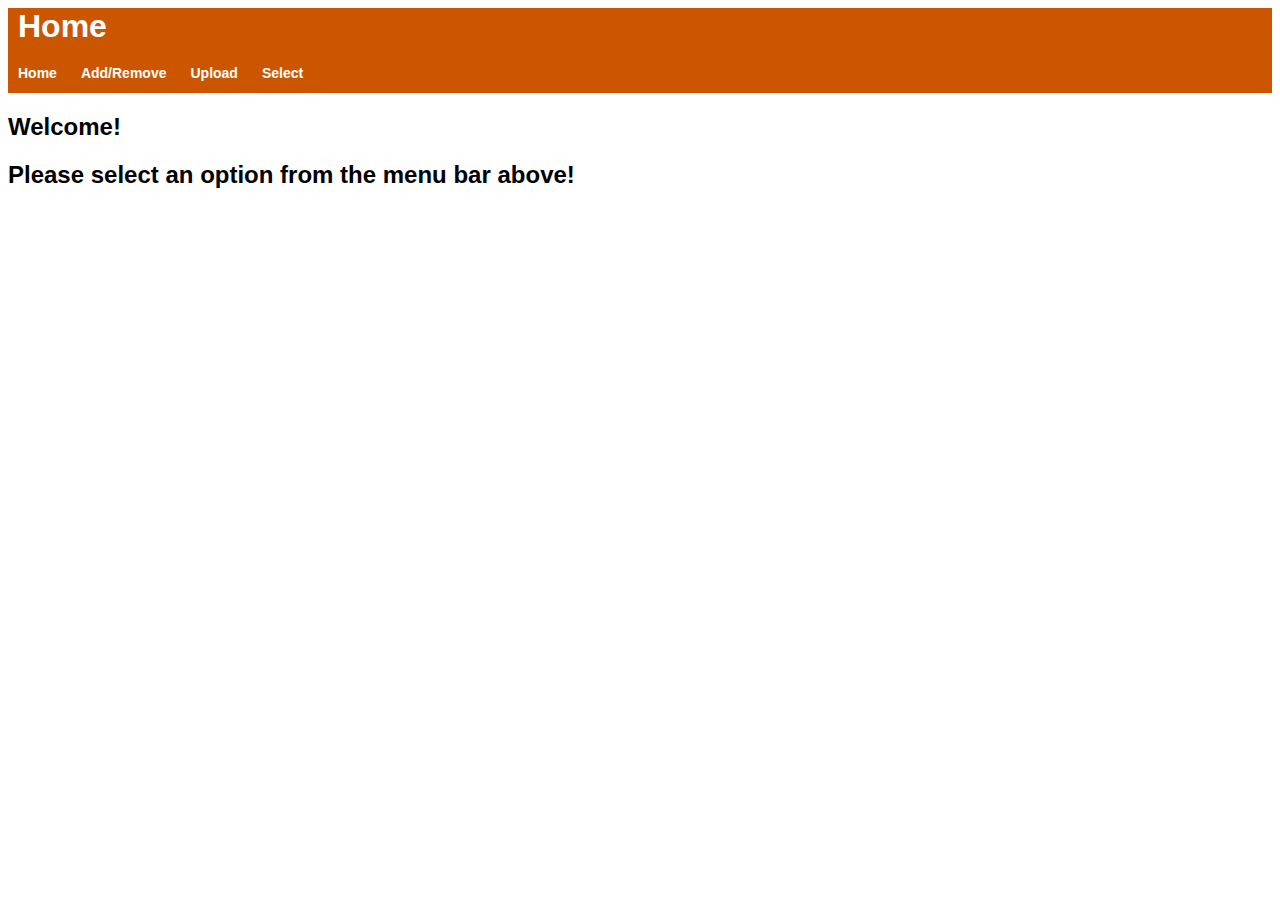
<file: index.html>
<html>
  <head>
    <link rel="stylesheet" type="text/css" href="styles.css" />
    <title>Home</title>
  </head>
  <body>
    <header>
    <h1>Home</h1>
    <nav>
      <a href="index.html"><button class="headerButton">Home</button></a>
      <a href="addRemove.html"><button class="headerButton">Add/Remove</button></a>
      <a href="uploadFile.html"><button class="headerButton">Upload</button></a>
      <a href="selectDisplay.html"><button class="headerButton">Select</button></a>
    </nav>
  </header>
    <h2>Welcome!</h2>
    <h2>Please select an option from the menu bar above!</h2>
  </body>
</html>
</file>
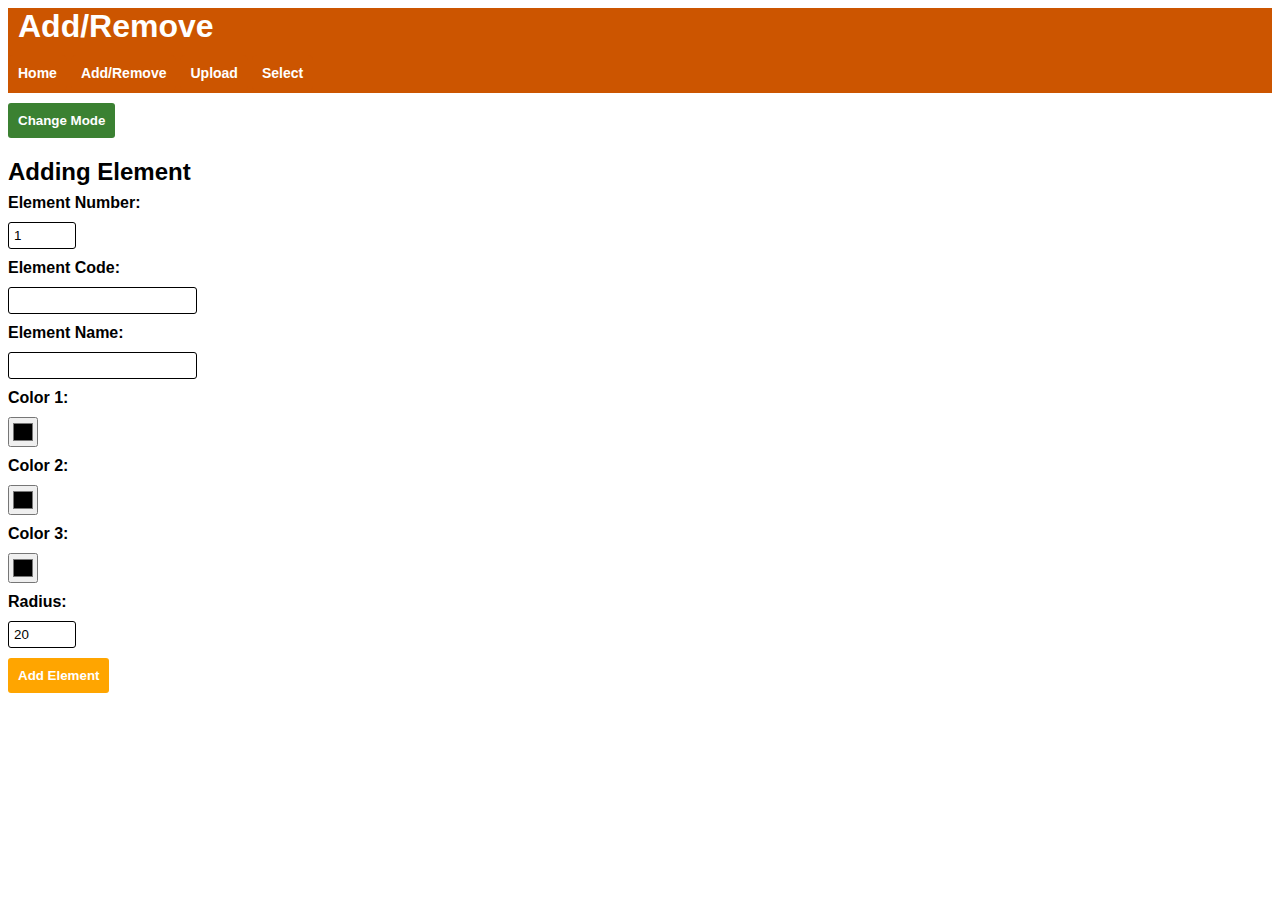
<file: addRemove.html>
<html>
<head>
  <script src="https://ajax.googleapis.com/ajax/libs/jquery/3.6.3/jquery.min.js"> </script>
  <script src="https://code.jquery.com/jquery-3.6.0.min.js"></script>
  <script src="addRemoveJS.js"></script>
  <link rel="stylesheet" type="text/css" href="styles.css" />
  <title>Add/Remove</title>
</head>
<body>
  <header>
    <h1>Add/Remove</h1>
    <nav>
      <a href="index.html"><button class="headerButton">Home</button></a>
      <a href="addRemove.html"><button class="headerButton">Add/Remove</button></a>
      <a href="uploadFile.html"><button class="headerButton">Upload</button></a>
      <a href="selectDisplay.html"><button class="headerButton">Select</button></a>
    </nav>
  </header>
  <div class="switchMode">
     <button type="submit" id= "switchButton">Change Mode</button>
  </div>
	<div class="addElement">
      <h2>Adding Element</h2>
	  <form id="form1">
	    <label for="elementNum">Element Number:</label>
	    <input type="number" id="elementNum" name="elementNum" min="1" max="900" value="1" required>
	    
	    <label for="elementCode">Element Code:</label>
	    <input type="text" id="elementCode" name="elementCode" maxlength="3" required>
	    
	    <label for="elementName">Element Name:</label>
	    <input type="text" id="elementName" name="elementName" maxlength="32" required>
	    
	    <label for="color1">Color 1:</label>
	    <input type="color" id="color1" name="color1" required>
	    
	    <label for="color2">Color 2:</label>
	    <input type="color" id="color2" name="color2" required>
	    
	    <label for="color3">Color 3:</label>
	    <input type="color" id="color3" name="color3" required>
	    
	    <label for="radius">Radius:</label>
	    <input type="number" id="radius" name="radius" min="1" max="100" value="20" required>
	    
	    <button id="addButton" type="submit">Add Element</button>
    </form>
	</div>
  <div class="removeElement">
    <h2>Remove Element</h2>
    <form id="form2">
      <select id="selectTable"></select>

      <button id="removeButton" type="submit">Remove Element</button>
    </form>    
  </div>
</body>
</html>
</file>
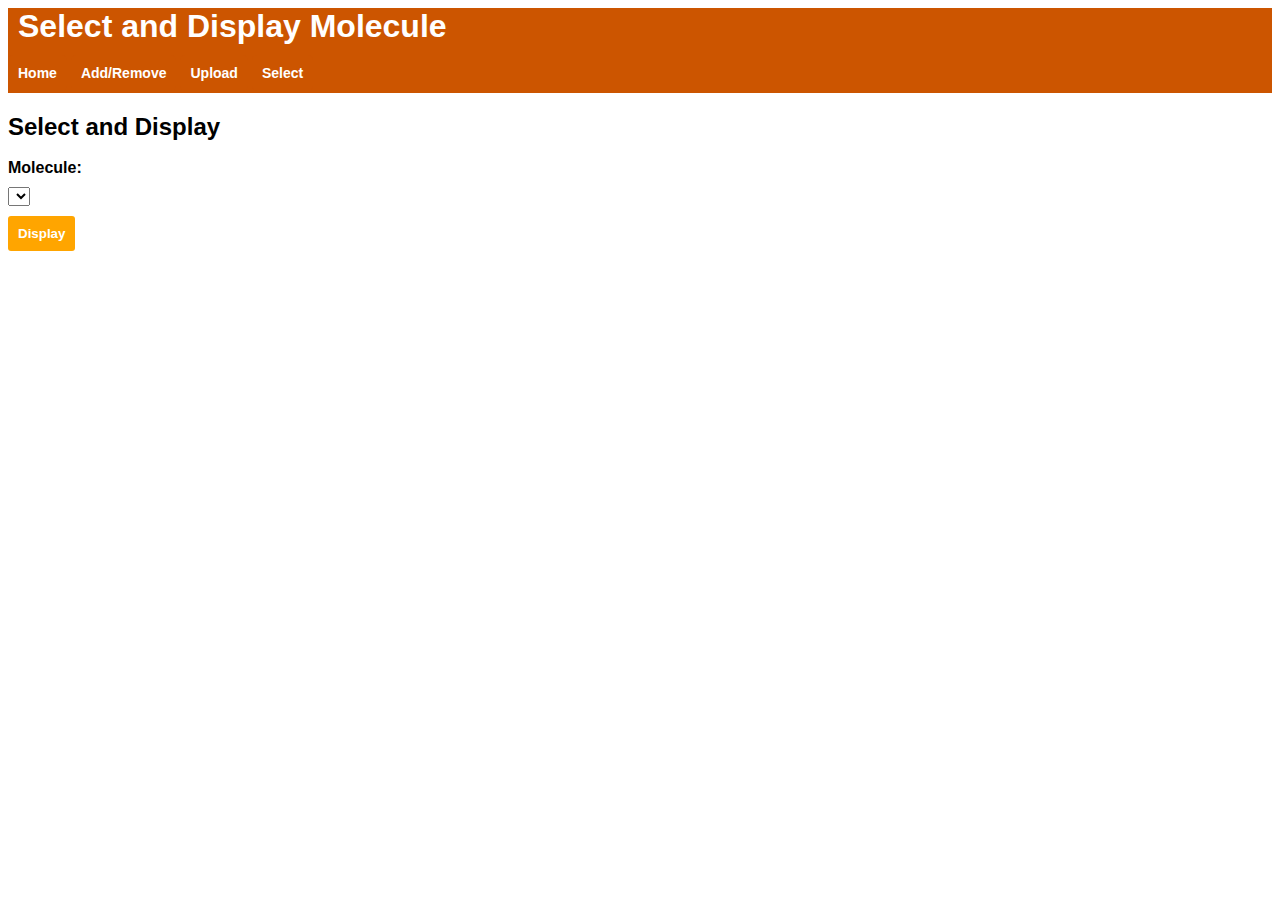
<file: selectDisplay.html>
<html>
  <head>
    <script src="https://ajax.googleapis.com/ajax/libs/jquery/3.6.3/jquery.min.js"></script>
    <link rel="stylesheet" type="text/css" href="styles.css" />
    <script src="selectDisplayJS.js"></script>
    <title>Select</title>
  </head>
  <body>
    <header>
      <h1>Select and Display Molecule</h1>
      <nav>
        <a href="index.html"><button class="headerButton">Home</button></a>
        <a href="addRemove.html"><button class="headerButton">Add/Remove</button></a>
        <a href="uploadFile.html"><button class="headerButton">Upload</button></a>
        <a href="selectDisplay.html"><button class="headerButton">Select</button></a>
      </nav>
    </header>
    <div class="selectDisplay">
        <form id="selectAndDisplay">
          <h2>Select and Display</h2>
          <label for="chooseMol">Molecule:</label>
          <select id="chooseMol"></select>

          <button type="submit">Display</button>
          <label id="picture">Picture Below:</label>
        </form>
    </div>

    <div class="showImage"></div>

    <div class = "moleculeMod">
      <form id="modifyMol">
        <label for="xyz" id="axisLabel">Axis:</label>

          <select id="xyz">
            <option value = "x">X</option>
            <option value = "y">Y</option>
            <option value = "z">Z</option>
          </select>

          <label for="degreeNum" id="degreeBox">Degree:</label>
	        <input type="number" id="degreeNum" name="degreeNum" min="0" max="360" value="0" required>
          <button type="submit">Rotate Molecule</button>
      </form>
    </div>

  </body>
</html>
</file>
<file: styles.css>
.addElement {
  margin-bottom: 20px;
}

.addElement form,
.removeElement form,
.uploadFile form,
.selectDisplay form,
.moleculeMod form{
  display: flex;
  flex-direction: column;
  align-items: flex-start;
  gap: 10px;
}

.addElement label,
.removeElement label,
.moleculeMod label{
  font-weight: bold;
  font-family: Sans-serif;
}

.addElement input[type="text"],
.addElement input[type="number"],
.removeElement input[type="text"],
.uploadFile input[type="text"]{
  padding: 5px;
  border-radius: 3px;
  border: 1px solid ;
}

.addElement input[type="color"] {
  width: 30px;
  height: 30px;
}

.addElement button[type="submit"],
.removeElement button[type="submit"],
.uploadFile button[type="submit"],
.selectDisplay button[type="submit"],
.moleculeMod button[type="submit"]{
  padding: 10px;
  border-radius: 3px;
  border: none;
  background-color: #FFA500;
  color: #fff;
  font-weight: bold;
  cursor: pointer;
  transition: all 0.4s ease;
}

.addElement button[type="submit"]:hover,
.removeElement button[type="submit"]:hover,
.switchMode button[type="submit"]:hover,
.uploadFile button[type="submit"]:hover,
.selectDisplay button[type="submit"]:hover,
.moleculeMod button[type="submit"]:hover{
  opacity: 0.8;
}

.headerButton {
  margin-top: 10px;
  display: inline-block;
  padding: 10px;
  background-color: #cc5500;
  color: white;
  text-align: center;
  font-size: 14px;
  border: none;
  font-weight: bold;
  border-radius: 5px;
  cursor: pointer;
  transition: all 0.4s ease;
}

.headerButton:hover{
  opacity: 0.8;
  color: black;
  
}

header{
  background-color:#cc5500;
  height: 85px;
}

h1{
  margin: 0;
  padding-left: 10px;
  color: #fff;
  font-family: Sans-serif;
}

h2{
  font-family: Sans-serif;
  margin-bottom: 8px;
}

.switchMode button[type="submit"]{
  margin-top: 10px;
  padding: 10px;
  border-radius: 3px;
  border: none;
  background-color: #3B8132;
  color: #fff;
  font-weight: bold;
  cursor: pointer;
  transition: all 0.4s ease;
}

.uploadFile label{
  font-weight: bold;
  font-family: Sans-serif;
  margin-top: 10px;
}

.selectDisplay label{
  font-weight: bold;
  font-family: Sans-serif;
}

.uploadFile input[type="file"]{
  transform: scale(1.2);
  margin-left: 25px;
}

.selectDisplay p{
  margin-bottom: 5px;
  margin-top: 3px;
  font-weight: bold;
  font-family: Sans-serif;

}
</file>
